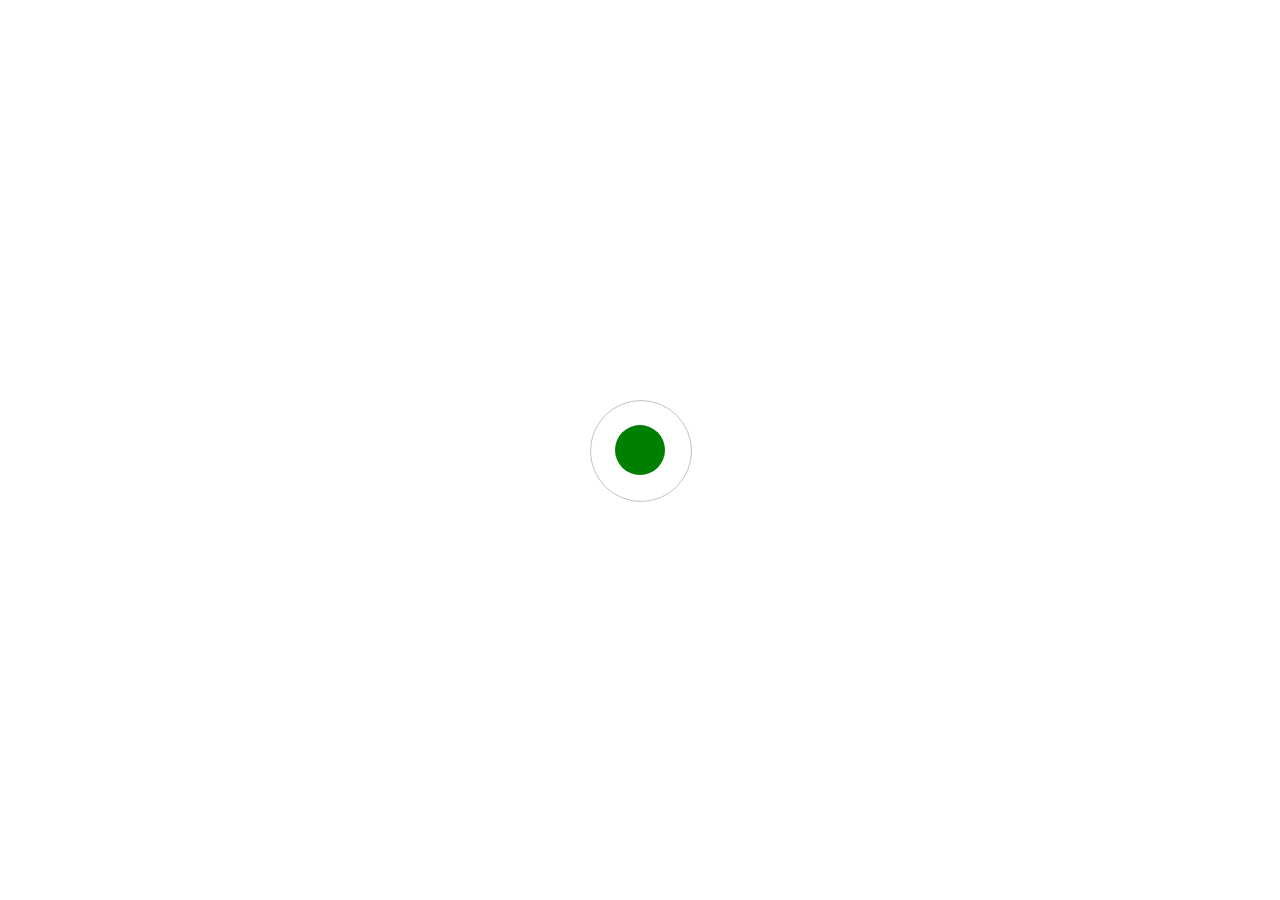
<file: HTML CSS ANIMATION/planets.html>
<!DOCTYPE html>
<html>
<head>
  <style>
    body {
      margin: 0;
      padding: 0;
    }
    .container {
      display: flex;
      justify-content: center;
      align-items: center;
      height: 100vh;
    }
    .planet {
      width: 50px;
      height: 50px;
      border-radius: 50%;
      background-color: green;
      position: relative;
      animation-name: orbit;
      animation-duration: 5s;
      animation-iteration-count: infinite;
      animation-timing-function: linear;
    }
    .planet:before {
      content: "";
      position: absolute;
      top: -25px;
      left: -25px;
      width: 100px;
      height: 100px;
      border-radius: 50%;
      border: 1px solid #bdc3c7;
    }
    @keyframes orbit {
      from { transform: rotate(0deg) translateX(150px) rotate(0deg); }
      to { transform: rotate(360deg) translateX(150px) rotate(-360deg); }
    }
  </style>
</head>
<body>
  <div class="container">
    <div class="planet"></div>
  </div>
</body>
</html>
</file>
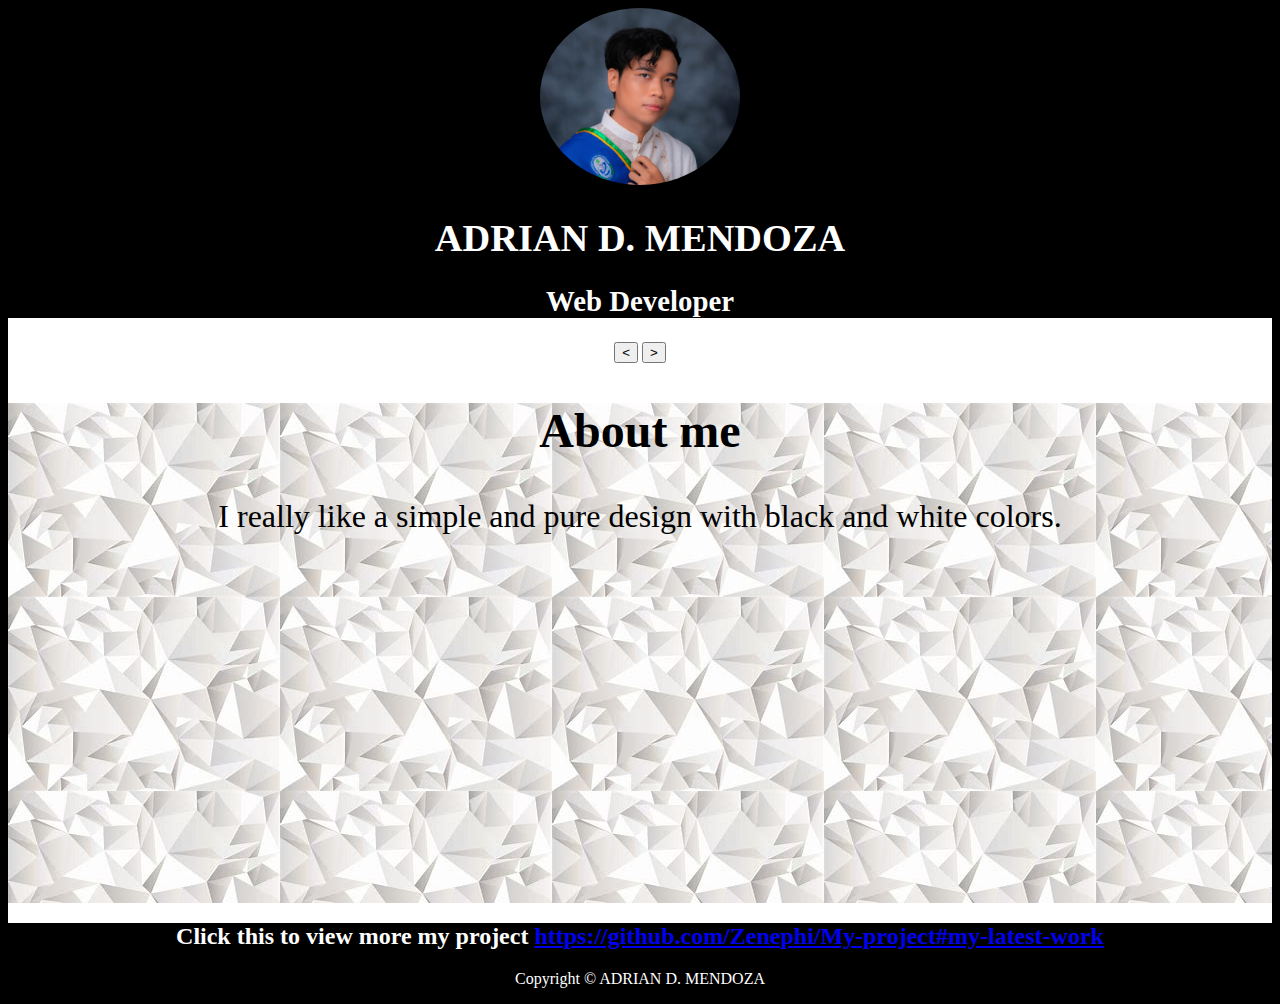
<file: MY.PROFILE/profile.html>
<!DOCTYPE html>
<html lang="en">
  <head>
    <meta charset="UTF-8" />
    <meta name="viewport" content="width=device-width, initial-scale=1.0" />
    <title>My Resume</title>
    <link rel="stylesheet" href="style.css" />
  </head>
  <body>

    <div class="container ">


      <header>
        <img src="picture/propic.jpg" alt="Avatar"  class="pic"/>
        <h1>ADRIAN D. MENDOZA</h1>
        <h2>Web Developer</h2>
      </header>

      <div class="controls">
        <button class="prev-btn">&lt;</button>
        <button class="next-btn">&gt;</button>
      </div>

      <div class="slider-container content ">
      <section class="about slide">
        <h2>About me</h2>
        <p>I really like a simple and pure design with black and white colors.</p>
      </section>

      <section class="objective slide">
        <h2>Objective</h2>
        <p>As a recent graduate, I am seeking a role that allows me to continue learning
          and perfecting my skills as I provide high-quality work and encourages me to
          flourish as a computer engineer.</p>
      </section>

      <section class="skills slide">
        <h2>Skills</h2>
        <ul>
          <li>HTML</li>
          <li>CSS</li>
          <li>JavaScript</li>
          <li>PHP</li>
          <li>C++</li>
          <li>Visual Basic</li>
          <li>Basic Python</li>
          <li>Basic Troubleshooting Skills</li>
          <li>Adaptibility</li>
          <li>Time Management</li>
          <li>Problem-Solving</li>
          <li>Critical thinking</li>

        </ul>
      </section>

      <section class="interests slide">
        <h2>Interests</h2>
        <ul>
          <li>Gaming</li>
          <li>Participating in Esports Tournament</li>
          <li>NFT GAMES</li>
          <li>Cyclist</li>
          <li>Playing Guitar</li>
          <li></li>
        </ul>
      </section>

      <section class="project slide">
        <h2>Project in Schools</h2>
        <ul>
          <li>
            <ul>
              <li>Air Hazard Detector using Arduino and Solar tracker with SMS alert(thesis)</li>
              <li>News Blog With Login for Admin(Website)</li>
              <li>Chat System with 5 server to chat using PHP</li>
              <li>Order System(SELECTA THEME) Using Visual Basic</li>
            </ul>
          </li>
        </ul>
      </section>

      <section class="education slide">
        <h2>Education</h2>
        <ul>
          <li>
            <h3>University Of Rizal System</h3>
            <p>Bachelor of Science in Computer Engineering</p>
            <p>2022</p>
          </li>
          <li>
            <h3>Institute of Creative Computer Technology</h3>
            <p>Humanities and Social Sciences(Senior High)</p>
            <p>2018</p>
          </li>
       
        </ul>
      </section>

      <section class="awards slide">
        <h2>Achievements & Awards</h2>
        <p>PIN, HARDHAT, NECKLACE & RING AWARDEE (1ST, 2ND, 3RD & 4TH
          YEAR) OUTSTANDING RECOGNITION AWARD FOR UNIVERSITY
          ENGINEERING STUDENTS WITHOUT FAILING GRADES WITHIN ALL
          COURSE SUBJECT.</p>

      </section>
      
      <section class="certification slide">
        <h2>Certification</h2>
        <ul>
          <li>Digital productivity</li>
          <li>Mobile App Development Using Flutter Training</li>
          <li>Front-end Development using Javascript</li>
          <li>Microsoft Teams</li>
          <li>Open BROADCASTER SOFTWARE</li>
          <li>WEB DEVELOPMENT USING WORDPRESS</li>
        </ul>
      </section>

      <section class="contact slide">
        <h2>Contact me</h2>
        <ul>
          <li>email: adrianmendozaph@gmail.com</li>
          <li>Phone #: +639208231840</li>
        </ul>
      </section>


      

    </div>

    

      

      <footer>
        <div class="work">
          <h2>Click this to view more my project <a href="https://github.com/Zenephi/My-project#my-latest-work">https://github.com/Zenephi/My-project#my-latest-work</a> </h2>
          
          
        </div>


        
        <p>Copyright &copy; ADRIAN D. MENDOZA</p>
      </footer>

    </div>




    


    <script src="app.js"></script>

  </body>
</html>
</file>
<file: MY.PROFILE/style.css>
body{
  background-color: black;
  font-family: Arial,;
  
}

.container {
  
  margin: 0 auto;
  padding: 0px;
  border: 10x black solid;
  max-width: 100%;
  
  background-color: white;
  text-align: center;
  
  
}

header {
  display: block ;
  text-align: center;
  background-color: black;
  color: white;
  font-size: 120%;
  
}


.content{
  width: 100%;
  height: 500px;
  background-image: url(picture/download.jfif);
  font-size: 200%;
 


  
  
 
}

.pic {
    border-radius: 50%;
    width: 200px;
  }

  ul{
    list-style: none;
    margin-left: 0; padding-left: 0;
  }

  footer{
    display: block ;
    text-align: center;
    background-color: black;
    color: white;
  }
  




  @media (max-width: 600px) {

    body{
      font-size: 100%;
      

    }
   


    .pic {
      
      width: 150px;
    }



    .content{
      width: 100%;
      height: 360px;
      font-size: 18px;}
    
    header h1{
        font-size: 20px;
      }
    header h2 {
      font-size: 16px;
    }

  }
</file>
